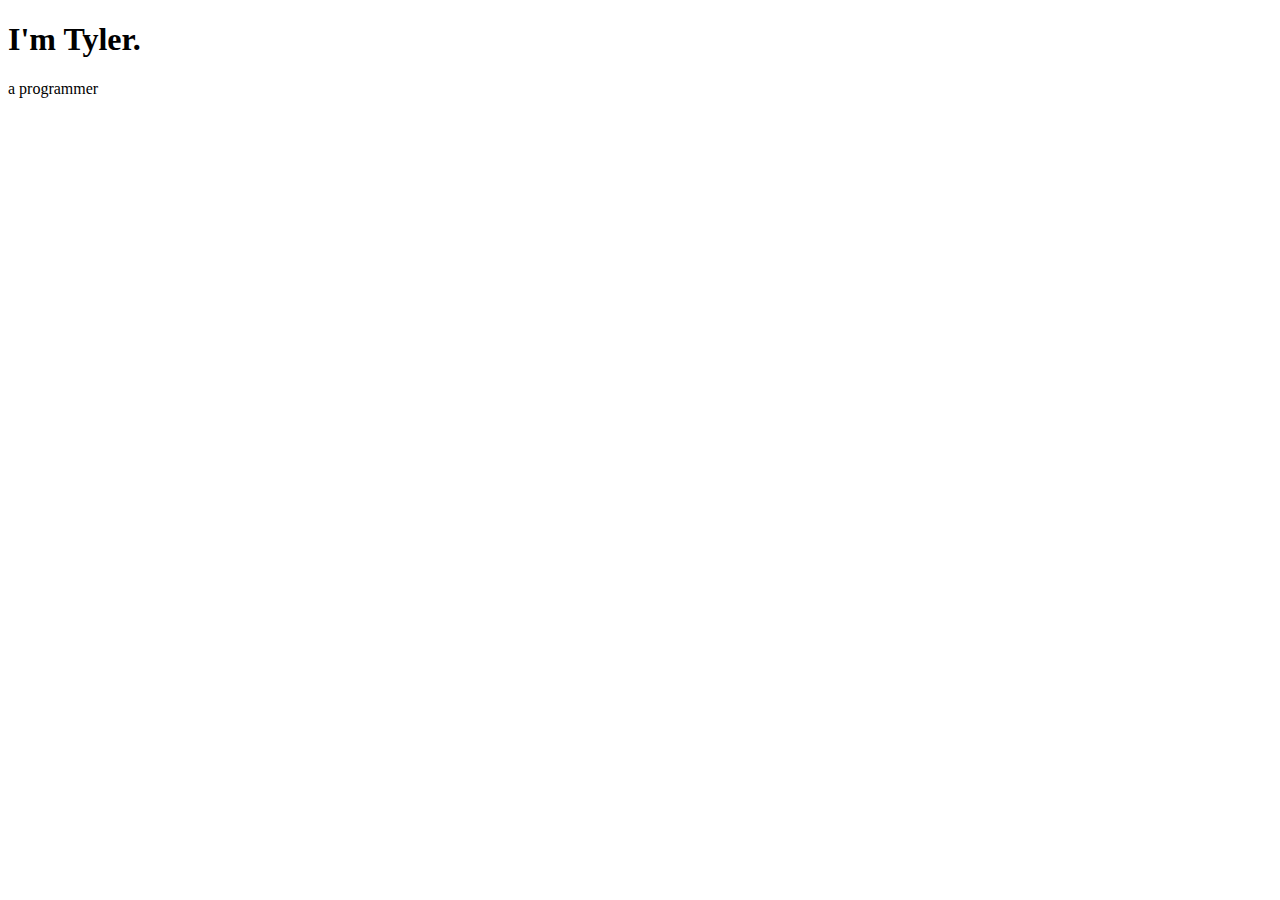
<file: CSS - My Site/index.html>
<!DOCTYPE html>
<html lang="en" dir="ltr">
  <head>
    <meta charset="utf-8">
    <title>Tyler Lapierre</title>
    <link rel="stylesheet"  href="C:\Users\tel07\OneDrive - S.C. Department of Mental Health\Desktop\Web Development\CSS - My Site\css\styles.css">
    <link rel="icon" href="C:\Users\tel07\OneDrive - S.C. Department of Mental Health\Desktop\Web Development\CSS - My Site\favicon.ico">
  </head>
  <body>
  <div class="">
    <h1>I'm Tyler.</h1>
    <p>a programmer</p>
  </div>

  </body>
</html>
</file>
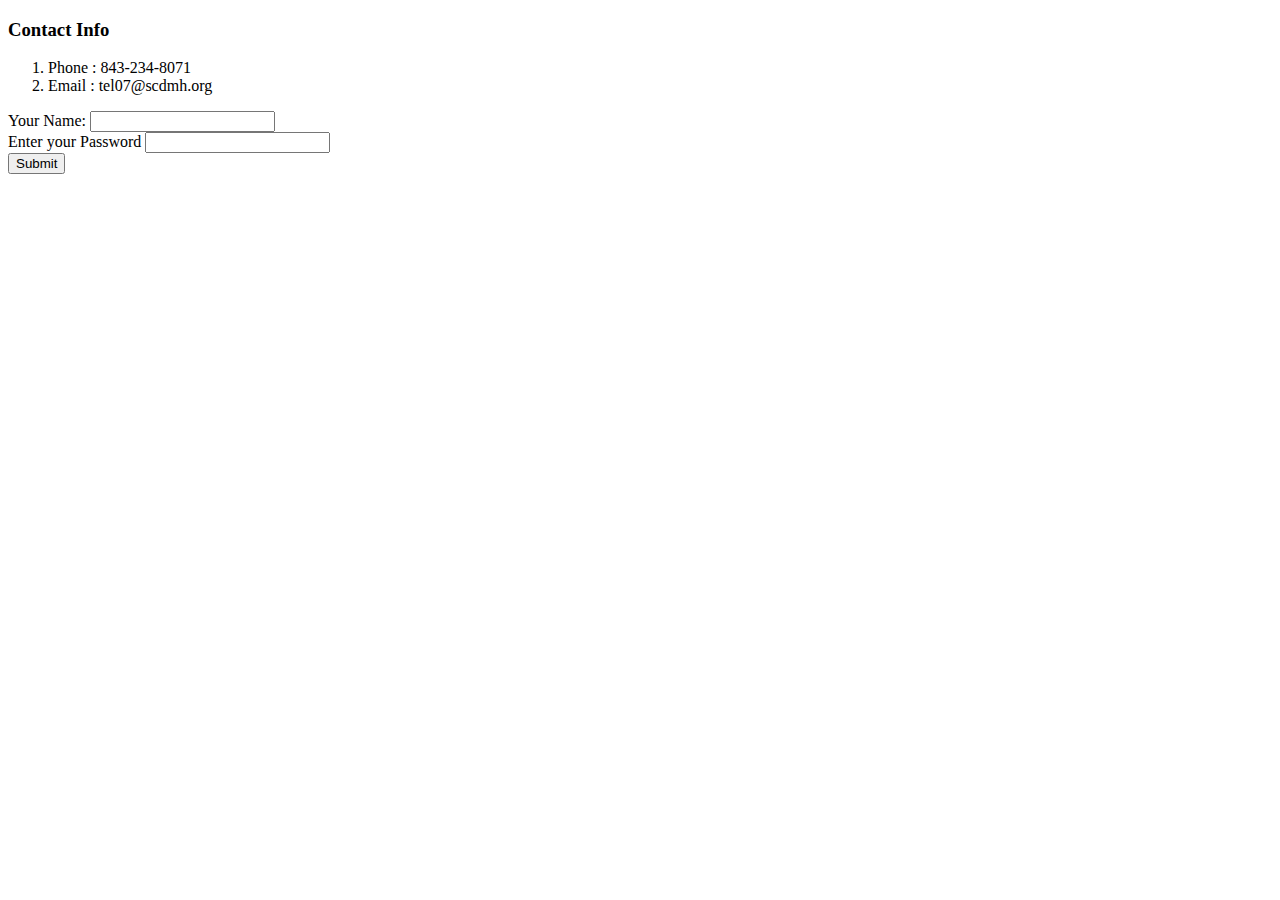
<file: Contact.html>
<!DOCTYPE html>
<html lang="en" dir="ltr">
  <head>
    <meta charset="utf-8">
    <title></title>
      <link rel="stylesheet" href="C:\Users\tel07\OneDrive - S.C. Department of Mental Health\Desktop\Web Development\css\styles.css">
  </head>
  <body>
    <h3>Contact Info</h3>
    <ol>
      <li>Phone : 843-234-8071</li>
      <li>Email : tel07@scdmh.org</li>
    </ol>

    <form class="" action="index.html" method="post">
      <label for="">Your Name:</label>
      <input type="text" name="yourName" value="">
      <br>
      <label for="">Enter your Password</label>
      <input type="password" name="yourPassword" value="">
      <br>
      <input type="submit" name="">
    </form>
  </body>
</html>
</file>
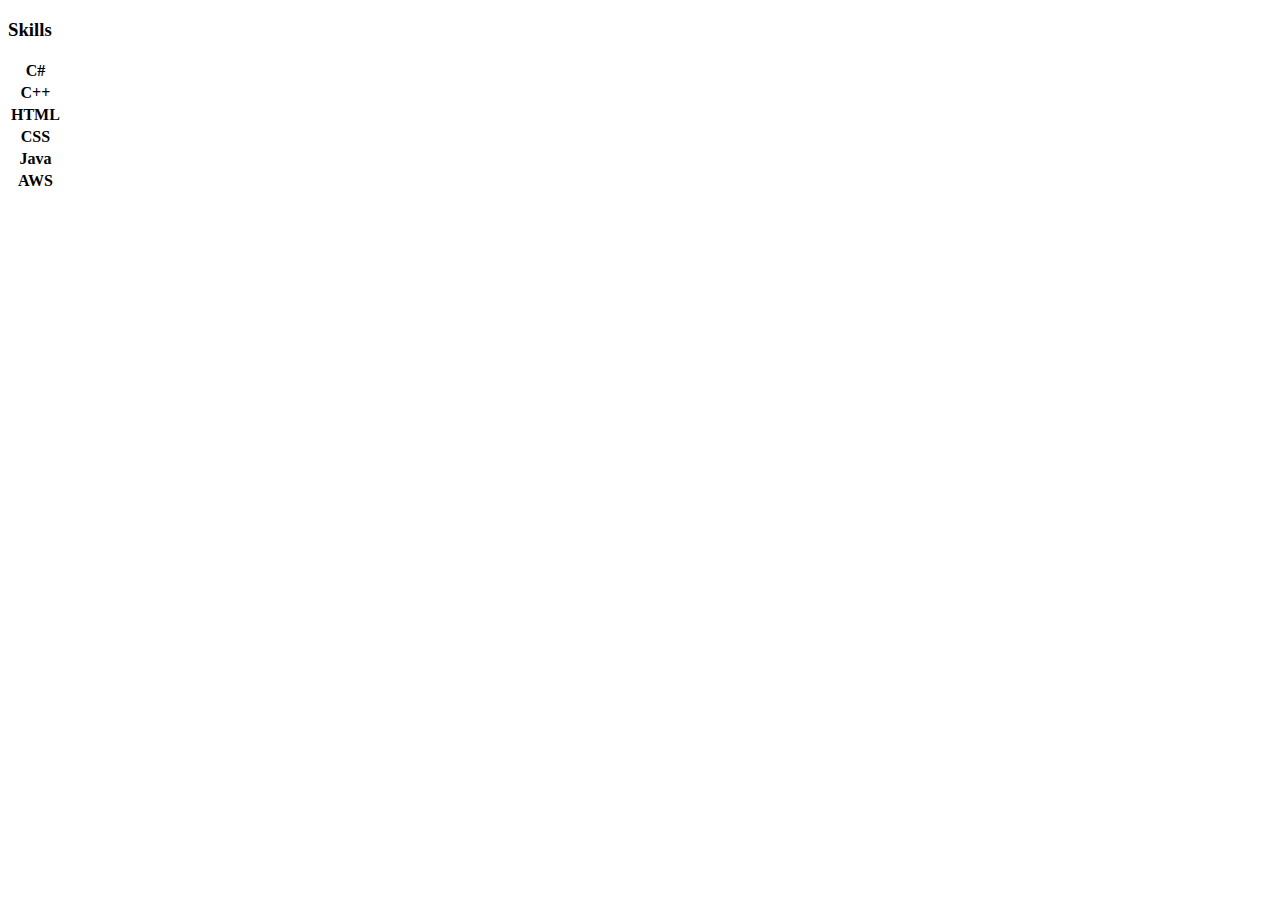
<file: Skills.html>
<!DOCTYPE html>
<html lang="en" dir="ltr">
  <head>
    <meta charset="utf-8">
    <title></title>
      <link rel="stylesheet" href="C:\Users\tel07\OneDrive - S.C. Department of Mental Health\Desktop\Web Development\css\styles.css">
  </head>
  <body>
    <table>
      <thead>
        <h3>Skills</h3>
      </thead>
      <tbody>
            <tr><th>C#</th></tr>
            <tr><th>C++</th></tr>
            <tr><th>HTML</th></tr>
            <tr><th>CSS</th></tr>
            <tr><th>Java</th></tr>
            <tr><th>AWS</th></tr>


      </tbody>
    </table>
  </body>
</html>
</file>
